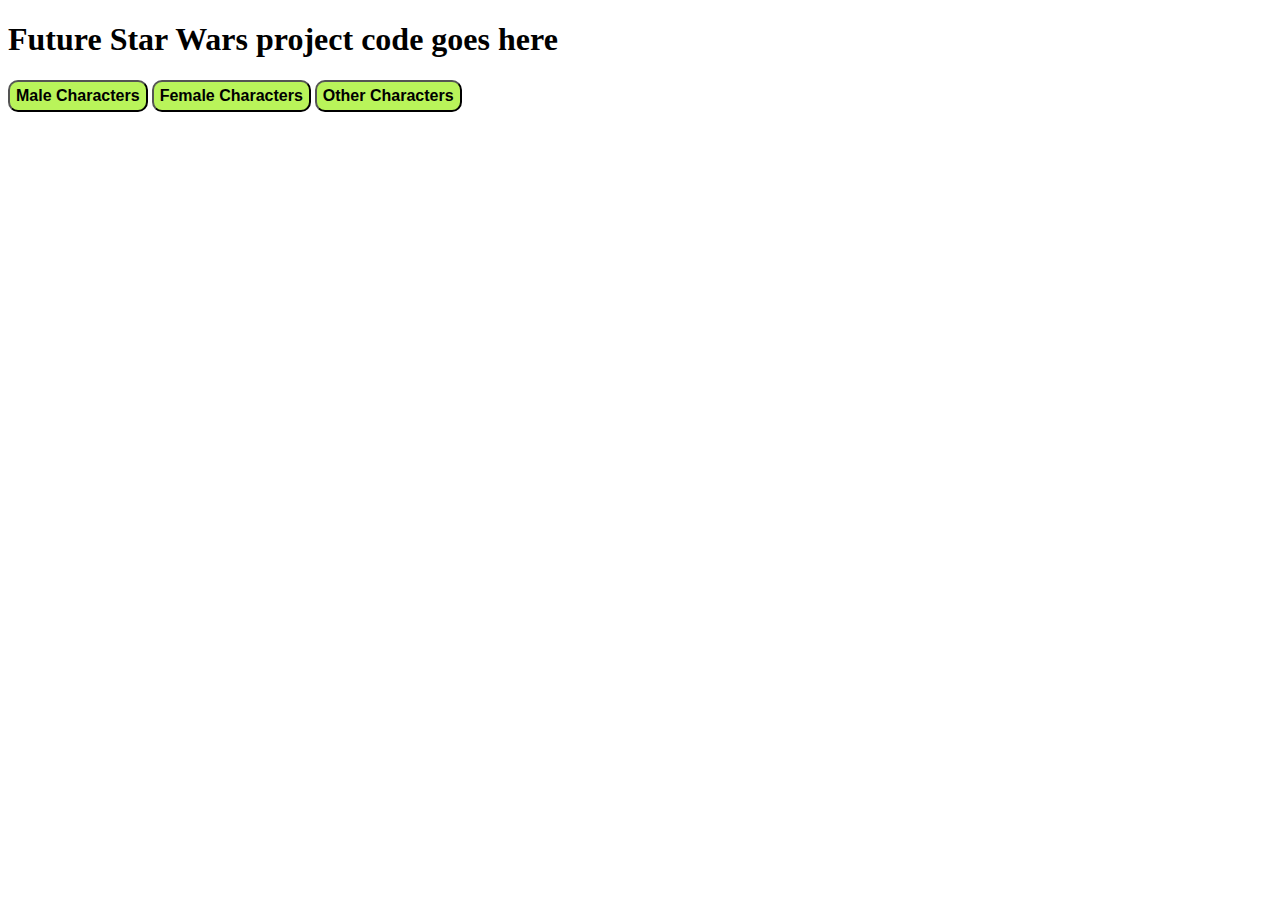
<file: StarwarsProject/index.html>
<!DOCTYPE html>
<html lang="en">
<head>
    <meta charset="UTF-8">
    <meta name="viewport" content="width=device-width, initial-scale=1.0">
    <meta http-equiv="X-UA-Compatible" content="ie=edge">
    <link rel="stylesheet" type="text/css" href="starwars.css">
    <title>Starwars Project</title>
</head>
<body>
<h1>Future Star Wars project code goes here</h1>
<div>
    <button id="maleButton">Male Characters</button>
    <button id="femaleButton">Female Characters</button>
    <button id ="otherButton">Other Characters</button>
</div>
<div class="gallery"></div>
<script src="starwars.js" type="module"></script>
</body>
</html>
</file>
<file: StarwarsProject/starwars.css>
:root {
    box-sizing: border-box;
    background-color: dfdfdf;}

a > img {
    height: 18rem;
    margin: 4px;
}

button {
    height: 2rem;
    border-radius: 10px;
    font-size: 1rem;
    background-color: #b9f45a;
    font-weight: 600;
}
</file>
